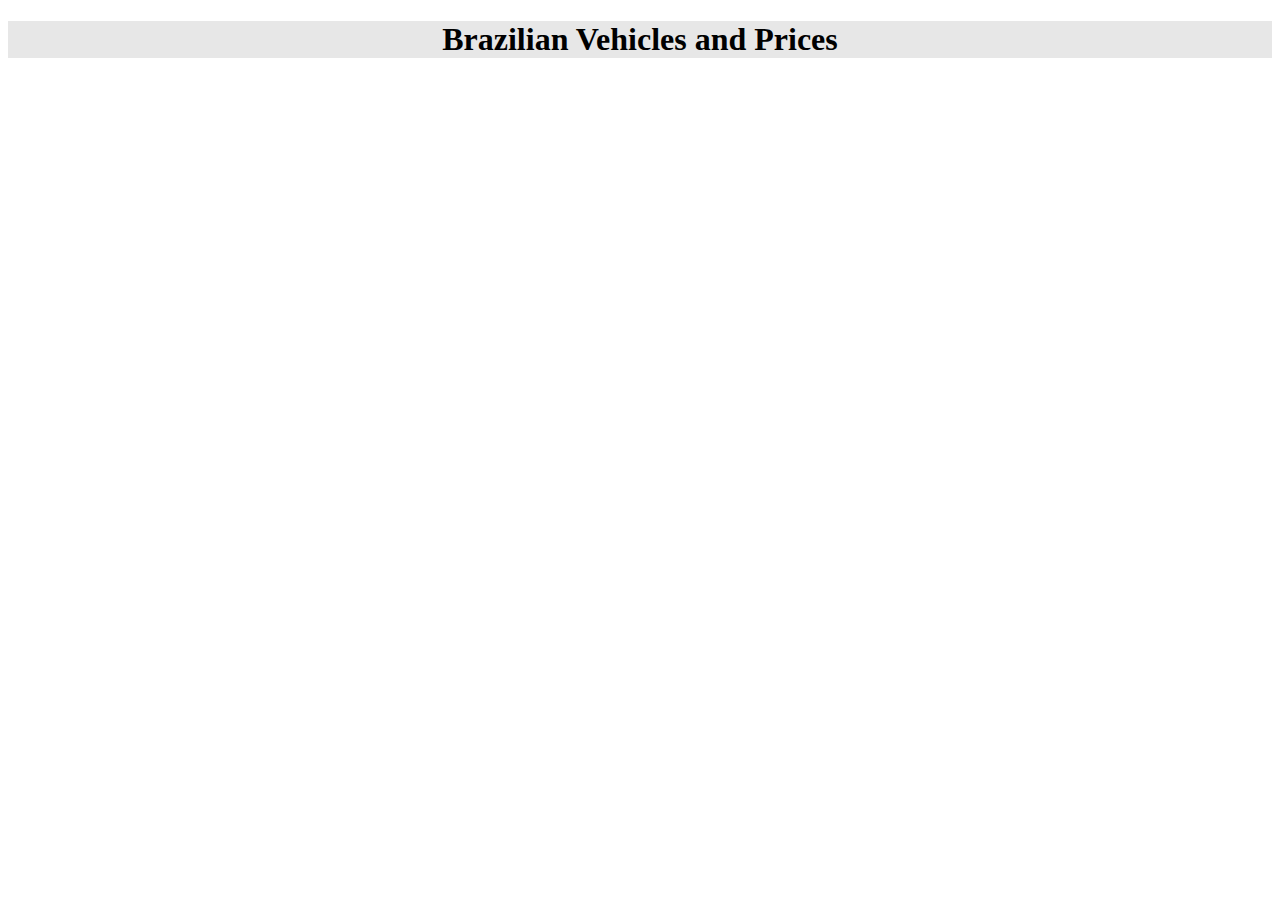
<file: Task1/index.html>
<!DOCTYPE html>
<html lang="en">
<head>
    <meta charset="UTF-8">
    <meta http-equiv="X-UA-Compatible" content="IE=edge">
    <meta name="viewport" content="width=device-width, initial-scale=1.0">
    <link rel="stylesheet" href="./style.css">
    <title>Promise Task-1</title>
</head>
<body>
    <div class="container">
        <h1>Brazilian Vehicles and Prices</h1>
    </div>
    <div id="vehicle" class="container">

    </div>
    <!--<script src="https://app.zenclass.in/sheets/v1/js/zen/suite/bundle.js"></script>-->
    <script src="./script.js"></script>
</body>
</html>
</file>
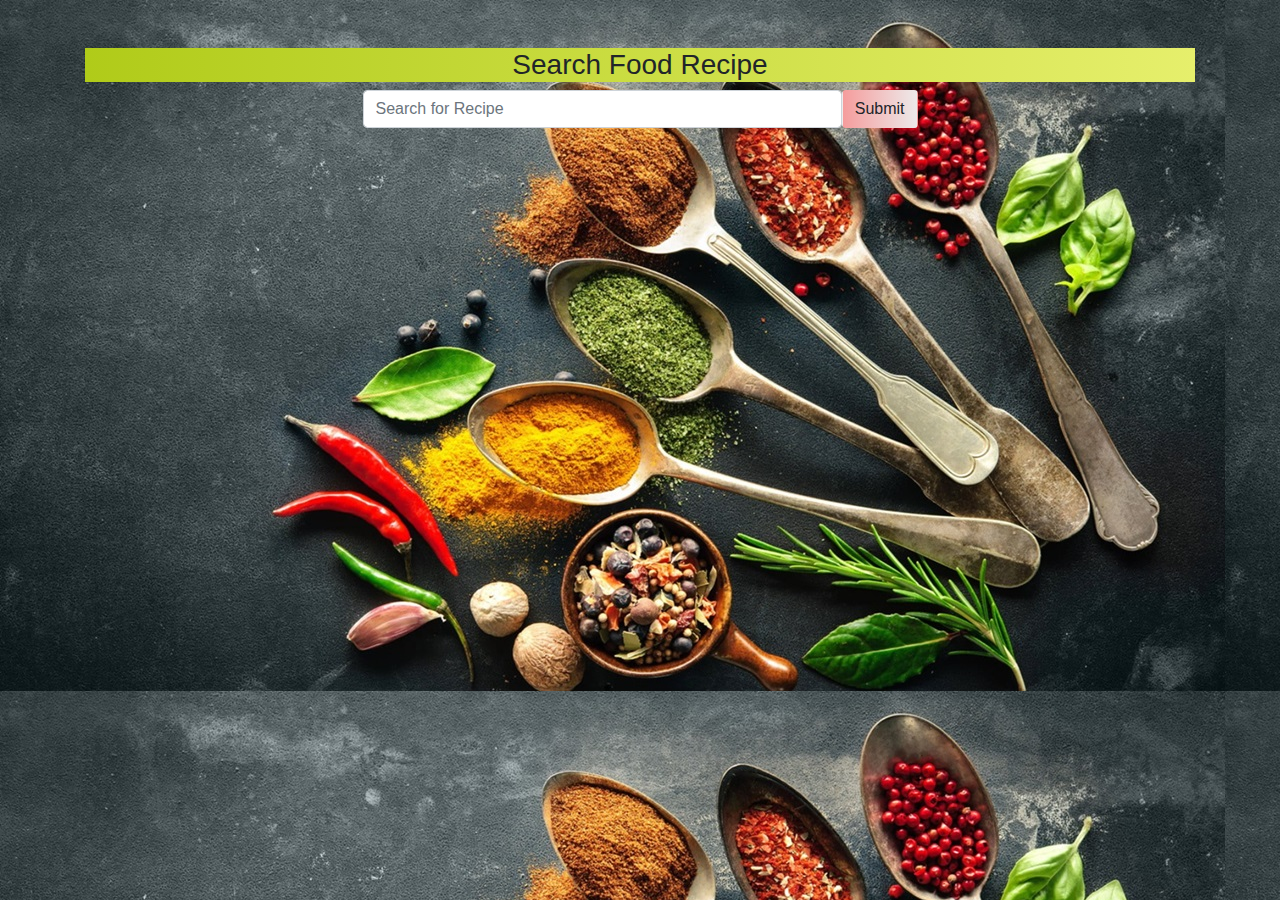
<file: Task2/index.html>
<!DOCTYPE html>
<html lang="en">
<head>
    <meta charset="UTF-8">
    <meta http-equiv="X-UA-Compatible" content="IE=edge">
    <meta name="viewport" content="width=device-width, initial-scale=1.0">
    <link rel="stylesheet" href="./style.css">
    <link rel="stylesheet" href="https://maxcdn.bootstrapcdn.com/bootstrap/4.5.2/css/bootstrap.min.css">
    <title>Recipe App</title>
</head>
<body>
    <div class="container">
        <section class="text-center mt-5">
            <h3 class='text-black'>Search Food Recipe</h3>
            <form action="">
                <div class="d-flex w-50 mx-auto">
                    <input type="text" class="form-control" placeholder='Search for Recipe'>
                    <input type="submit" class='btn btn-black'>
                </div>
            </form>
        </section>
        <section id='showRecipe' class='row pt-5'>
<script src="./script.js"></script>
</body>
</html>
</file>
<file: Task1/style.css>
.container{
    text-align: center;
    background-color: rgb(231, 231, 231);
    width: 100%; 
  color: black;
  
}
   #vehicle{
    text-align: center;
}
.container div{
    margin: 10px;
        padding: 20px;
        font-size: 30px;
        background-color: #57e5d2;
        flex-direction:column;
}
</file>
<file: Task2/style.css>
body{
    background-image: url(food.jpg);
    
}
.text-black{
    background-image: linear-gradient(to left,rgb(230, 239, 108),rgb(176, 203, 25)); 
}
.btn{
    background-image: linear-gradient(to left,rgb(237, 234, 234),rgb(245, 156, 156));  
}
.card{
    background-image: linear-gradient(to left,rgb(234, 183, 65),rgb(176, 176, 241));  
}
</file>
